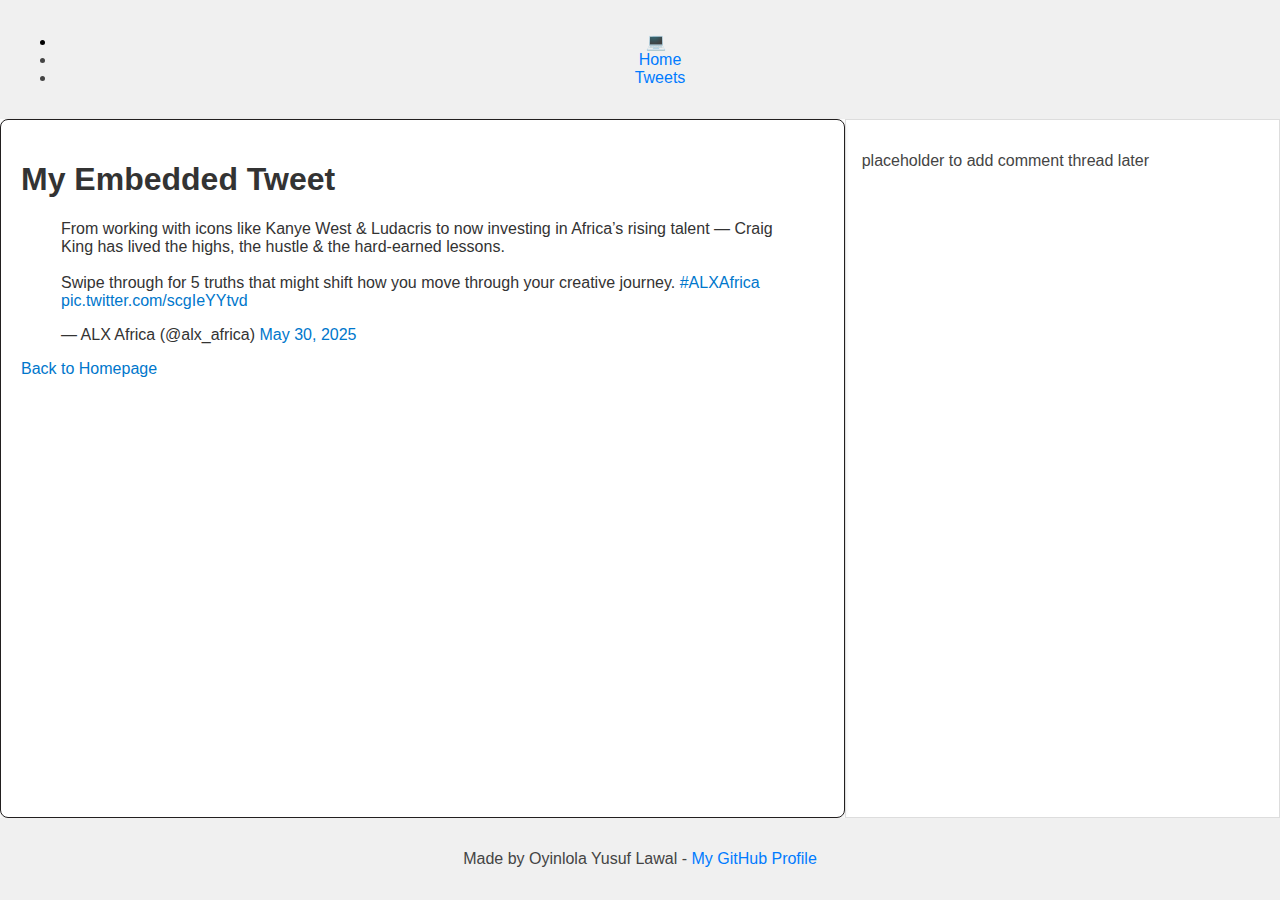
<file: css_basic/tweets.html>
<!DOCTYPE html>
<html lang="en">
<head>
  <meta charset="UTF-8">
  <meta name="viewport" content="width=device-width, initial-scale=1.0">
  <title>Embedded Tweet Page</title>
  <link href="base.css" rel="stylesheet">
  <link href="styles.css" rel="stylesheet">
</head>

<body>

    <header>
    <ul>
      <li class="logo">&#x1F4BB;</li> <!-- Example: laptop emoji as logo -->
      <li><a href="index.html">Home</a></li>
      <li><a href="tweets.html">Tweets</a></li>
    </ul>
  </header>

    <main>

        <article>
    <h1> My Embedded Tweet</h1>
    
     <!-- Embedded Tweet -->
    
    <blockquote class="twitter-tweet"><p lang="en" dir="ltr">From working with icons like Kanye West &amp; Ludacris to now investing in Africa’s rising talent — Craig King has lived the highs, the hustle &amp; the hard-earned lessons.<br>⁣<br>Swipe through for 5 truths that might shift how you move through your creative journey. <a href="https://twitter.com/hashtag/ALXAfrica?src=hash&amp;ref_src=twsrc%5Etfw">#ALXAfrica</a> <a href="https://t.co/scgIeYYtvd">pic.twitter.com/scgIeYYtvd</a></p>&mdash; ALX Africa (@alx_africa) <a href="https://twitter.com/alx_africa/status/1928368900799926678?ref_src=twsrc%5Etfw">May 30, 2025</a>
    </blockquote>
     <script async src="https://platform.twitter.com/widgets.js" charset="utf-8"></script> 

     <!-- Link back to homepage -->

      <p><a href="index.html">Back to Homepage</a></p>

      </article>

      <aside>
      <p> placeholder to add comment thread later </p>
    </aside>

    </main>

      <footer> 
            <p> Made by Oyinlola Yusuf Lawal - <a href="https://github.com/drix101" target="_blank">My GitHub Profile </a></p>
      </footer>

</body>
</html>
</file>
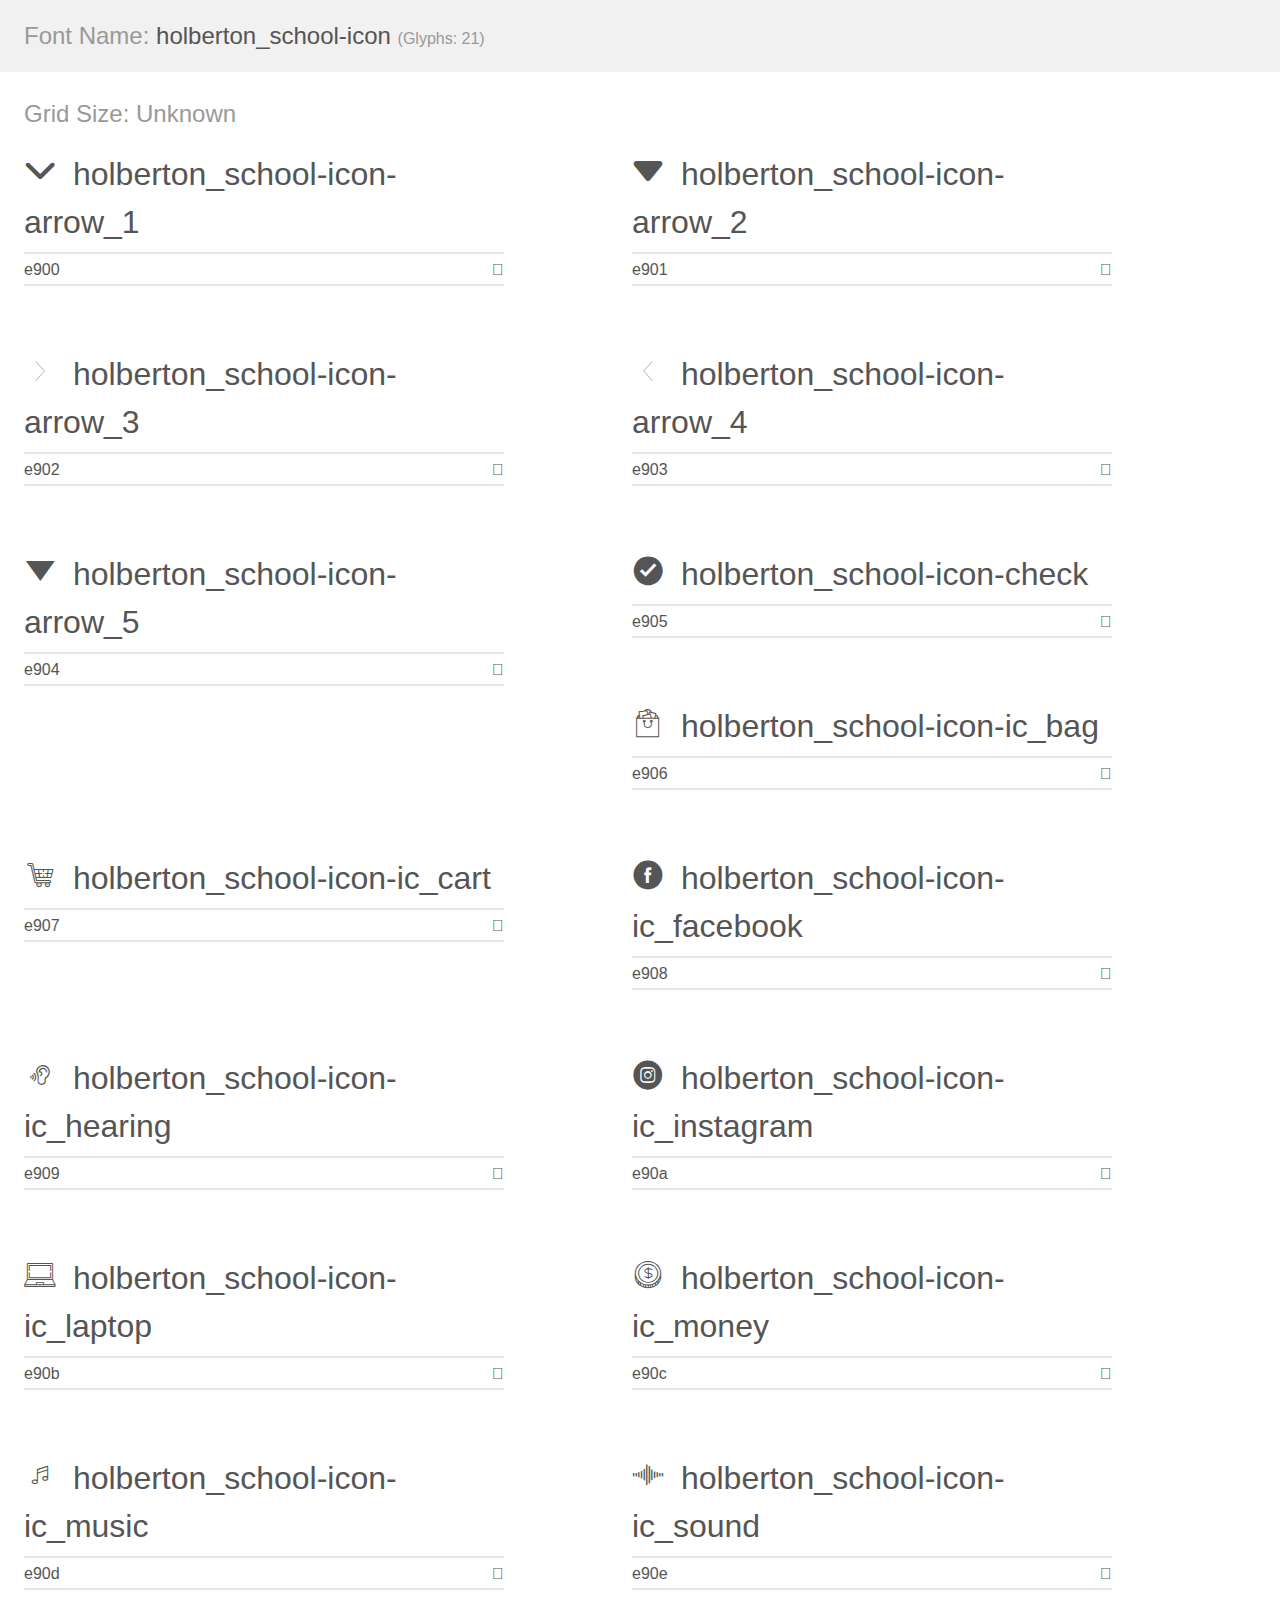
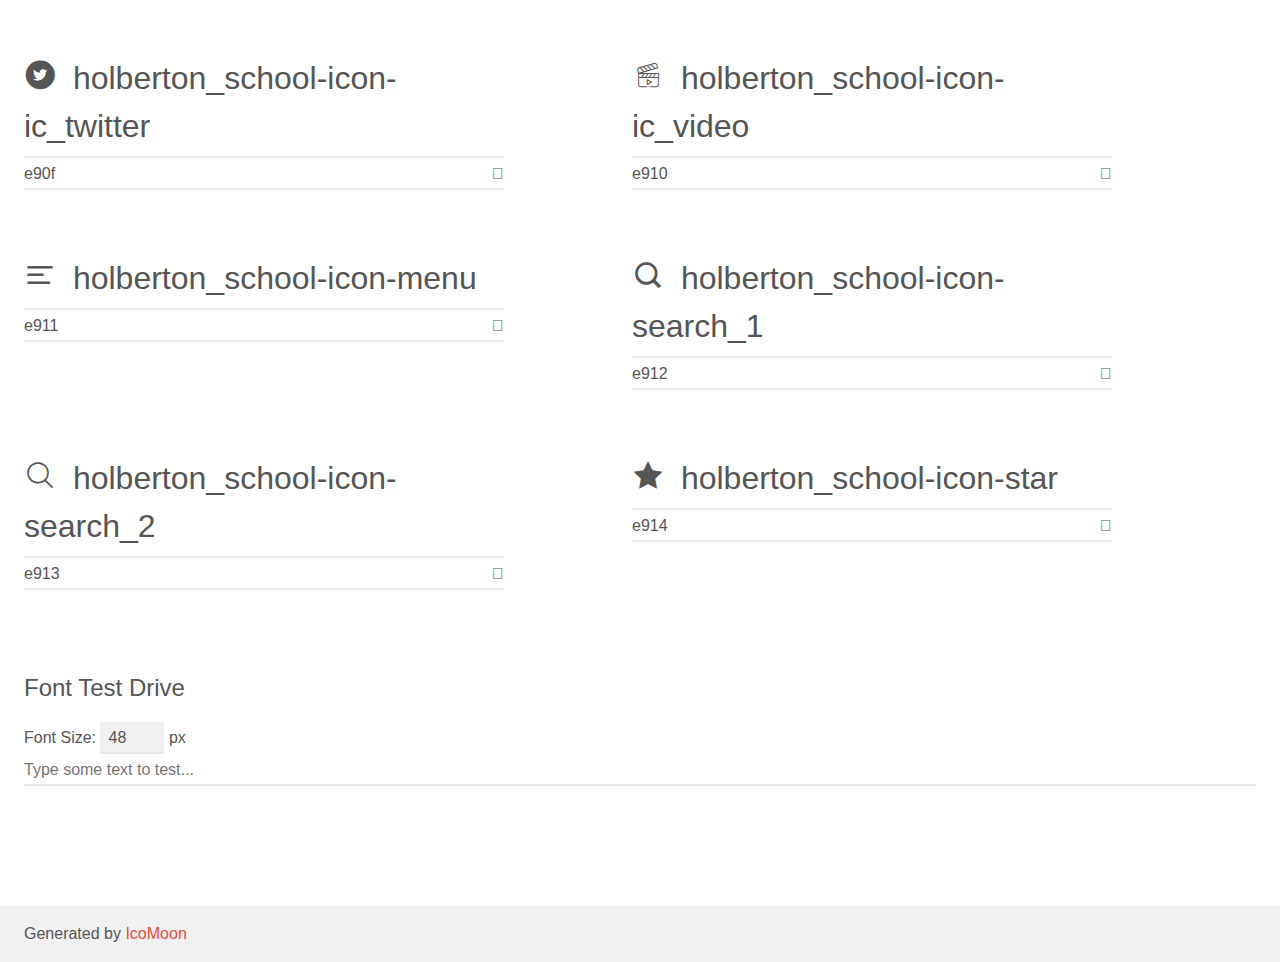
<file: headphones/fonts/demo.html>
<!doctype html>
<html>
<head>
    <meta charset="utf-8">
    <title>IcoMoon Demo</title>
    <meta name="description" content="An Icon Font Generated By IcoMoon.io">
    <meta name="viewport" content="width=device-width, initial-scale=1">
    <link rel="stylesheet" href="demo-files/demo.css">
    <link rel="stylesheet" href="style.css"></head>
<body>
    <div class="bgc1 clearfix">
        <h1 class="mhmm mvm"><span class="fgc1">Font Name:</span> holberton_school-icon <small class="fgc1">(Glyphs:&nbsp;21)</small></h1>
    </div>
    <div class="clearfix mhl ptl">
        <h1 class="mvm mtn fgc1">Grid Size: Unknown</h1>
        <div class="glyph fs1">
            <div class="clearfix bshadow0 pbs">
                <span class="holberton_school-icon-arrow_1"></span>
                <span class="mls"> holberton_school-icon-arrow_1</span>
            </div>
            <fieldset class="fs0 size1of1 clearfix hidden-false">
                <input type="text" readonly value="e900" class="unit size1of2" />
                <input type="text" maxlength="1" readonly value="&#xe900;" class="unitRight size1of2 talign-right" />
            </fieldset>
            <div class="fs0 bshadow0 clearfix hidden-true">
                <span class="unit pvs fgc1">liga: </span>
                <input type="text" readonly value="" class="liga unitRight" />
            </div>
        </div>
        <div class="glyph fs1">
            <div class="clearfix bshadow0 pbs">
                <span class="holberton_school-icon-arrow_2"></span>
                <span class="mls"> holberton_school-icon-arrow_2</span>
            </div>
            <fieldset class="fs0 size1of1 clearfix hidden-false">
                <input type="text" readonly value="e901" class="unit size1of2" />
                <input type="text" maxlength="1" readonly value="&#xe901;" class="unitRight size1of2 talign-right" />
            </fieldset>
            <div class="fs0 bshadow0 clearfix hidden-true">
                <span class="unit pvs fgc1">liga: </span>
                <input type="text" readonly value="" class="liga unitRight" />
            </div>
        </div>
        <div class="glyph fs1">
            <div class="clearfix bshadow0 pbs">
                <span class="holberton_school-icon-arrow_3"></span>
                <span class="mls"> holberton_school-icon-arrow_3</span>
            </div>
            <fieldset class="fs0 size1of1 clearfix hidden-false">
                <input type="text" readonly value="e902" class="unit size1of2" />
                <input type="text" maxlength="1" readonly value="&#xe902;" class="unitRight size1of2 talign-right" />
            </fieldset>
            <div class="fs0 bshadow0 clearfix hidden-true">
                <span class="unit pvs fgc1">liga: </span>
                <input type="text" readonly value="" class="liga unitRight" />
            </div>
        </div>
        <div class="glyph fs1">
            <div class="clearfix bshadow0 pbs">
                <span class="holberton_school-icon-arrow_4"></span>
                <span class="mls"> holberton_school-icon-arrow_4</span>
            </div>
            <fieldset class="fs0 size1of1 clearfix hidden-false">
                <input type="text" readonly value="e903" class="unit size1of2" />
                <input type="text" maxlength="1" readonly value="&#xe903;" class="unitRight size1of2 talign-right" />
            </fieldset>
            <div class="fs0 bshadow0 clearfix hidden-true">
                <span class="unit pvs fgc1">liga: </span>
                <input type="text" readonly value="" class="liga unitRight" />
            </div>
        </div>
        <div class="glyph fs1">
            <div class="clearfix bshadow0 pbs">
                <span class="holberton_school-icon-arrow_5"></span>
                <span class="mls"> holberton_school-icon-arrow_5</span>
            </div>
            <fieldset class="fs0 size1of1 clearfix hidden-false">
                <input type="text" readonly value="e904" class="unit size1of2" />
                <input type="text" maxlength="1" readonly value="&#xe904;" class="unitRight size1of2 talign-right" />
            </fieldset>
            <div class="fs0 bshadow0 clearfix hidden-true">
                <span class="unit pvs fgc1">liga: </span>
                <input type="text" readonly value="" class="liga unitRight" />
            </div>
        </div>
        <div class="glyph fs1">
            <div class="clearfix bshadow0 pbs">
                <span class="holberton_school-icon-check"></span>
                <span class="mls"> holberton_school-icon-check</span>
            </div>
            <fieldset class="fs0 size1of1 clearfix hidden-false">
                <input type="text" readonly value="e905" class="unit size1of2" />
                <input type="text" maxlength="1" readonly value="&#xe905;" class="unitRight size1of2 talign-right" />
            </fieldset>
            <div class="fs0 bshadow0 clearfix hidden-true">
                <span class="unit pvs fgc1">liga: </span>
                <input type="text" readonly value="" class="liga unitRight" />
            </div>
        </div>
        <div class="glyph fs1">
            <div class="clearfix bshadow0 pbs">
                <span class="holberton_school-icon-ic_bag"></span>
                <span class="mls"> holberton_school-icon-ic_bag</span>
            </div>
            <fieldset class="fs0 size1of1 clearfix hidden-false">
                <input type="text" readonly value="e906" class="unit size1of2" />
                <input type="text" maxlength="1" readonly value="&#xe906;" class="unitRight size1of2 talign-right" />
            </fieldset>
            <div class="fs0 bshadow0 clearfix hidden-true">
                <span class="unit pvs fgc1">liga: </span>
                <input type="text" readonly value="" class="liga unitRight" />
            </div>
        </div>
        <div class="glyph fs1">
            <div class="clearfix bshadow0 pbs">
                <span class="holberton_school-icon-ic_cart"></span>
                <span class="mls"> holberton_school-icon-ic_cart</span>
            </div>
            <fieldset class="fs0 size1of1 clearfix hidden-false">
                <input type="text" readonly value="e907" class="unit size1of2" />
                <input type="text" maxlength="1" readonly value="&#xe907;" class="unitRight size1of2 talign-right" />
            </fieldset>
            <div class="fs0 bshadow0 clearfix hidden-true">
                <span class="unit pvs fgc1">liga: </span>
                <input type="text" readonly value="" class="liga unitRight" />
            </div>
        </div>
        <div class="glyph fs1">
            <div class="clearfix bshadow0 pbs">
                <span class="holberton_school-icon-ic_facebook"></span>
                <span class="mls"> holberton_school-icon-ic_facebook</span>
            </div>
            <fieldset class="fs0 size1of1 clearfix hidden-false">
                <input type="text" readonly value="e908" class="unit size1of2" />
                <input type="text" maxlength="1" readonly value="&#xe908;" class="unitRight size1of2 talign-right" />
            </fieldset>
            <div class="fs0 bshadow0 clearfix hidden-true">
                <span class="unit pvs fgc1">liga: </span>
                <input type="text" readonly value="" class="liga unitRight" />
            </div>
        </div>
        <div class="glyph fs1">
            <div class="clearfix bshadow0 pbs">
                <span class="holberton_school-icon-ic_hearing"></span>
                <span class="mls"> holberton_school-icon-ic_hearing</span>
            </div>
            <fieldset class="fs0 size1of1 clearfix hidden-false">
                <input type="text" readonly value="e909" class="unit size1of2" />
                <input type="text" maxlength="1" readonly value="&#xe909;" class="unitRight size1of2 talign-right" />
            </fieldset>
            <div class="fs0 bshadow0 clearfix hidden-true">
                <span class="unit pvs fgc1">liga: </span>
                <input type="text" readonly value="" class="liga unitRight" />
            </div>
        </div>
        <div class="glyph fs1">
            <div class="clearfix bshadow0 pbs">
                <span class="holberton_school-icon-ic_instagram"></span>
                <span class="mls"> holberton_school-icon-ic_instagram</span>
            </div>
            <fieldset class="fs0 size1of1 clearfix hidden-false">
                <input type="text" readonly value="e90a" class="unit size1of2" />
                <input type="text" maxlength="1" readonly value="&#xe90a;" class="unitRight size1of2 talign-right" />
            </fieldset>
            <div class="fs0 bshadow0 clearfix hidden-true">
                <span class="unit pvs fgc1">liga: </span>
                <input type="text" readonly value="" class="liga unitRight" />
            </div>
        </div>
        <div class="glyph fs1">
            <div class="clearfix bshadow0 pbs">
                <span class="holberton_school-icon-ic_laptop"></span>
                <span class="mls"> holberton_school-icon-ic_laptop</span>
            </div>
            <fieldset class="fs0 size1of1 clearfix hidden-false">
                <input type="text" readonly value="e90b" class="unit size1of2" />
                <input type="text" maxlength="1" readonly value="&#xe90b;" class="unitRight size1of2 talign-right" />
            </fieldset>
            <div class="fs0 bshadow0 clearfix hidden-true">
                <span class="unit pvs fgc1">liga: </span>
                <input type="text" readonly value="" class="liga unitRight" />
            </div>
        </div>
        <div class="glyph fs1">
            <div class="clearfix bshadow0 pbs">
                <span class="holberton_school-icon-ic_money"></span>
                <span class="mls"> holberton_school-icon-ic_money</span>
            </div>
            <fieldset class="fs0 size1of1 clearfix hidden-false">
                <input type="text" readonly value="e90c" class="unit size1of2" />
                <input type="text" maxlength="1" readonly value="&#xe90c;" class="unitRight size1of2 talign-right" />
            </fieldset>
            <div class="fs0 bshadow0 clearfix hidden-true">
                <span class="unit pvs fgc1">liga: </span>
                <input type="text" readonly value="" class="liga unitRight" />
            </div>
        </div>
        <div class="glyph fs1">
            <div class="clearfix bshadow0 pbs">
                <span class="holberton_school-icon-ic_music"></span>
                <span class="mls"> holberton_school-icon-ic_music</span>
            </div>
            <fieldset class="fs0 size1of1 clearfix hidden-false">
                <input type="text" readonly value="e90d" class="unit size1of2" />
                <input type="text" maxlength="1" readonly value="&#xe90d;" class="unitRight size1of2 talign-right" />
            </fieldset>
            <div class="fs0 bshadow0 clearfix hidden-true">
                <span class="unit pvs fgc1">liga: </span>
                <input type="text" readonly value="" class="liga unitRight" />
            </div>
        </div>
        <div class="glyph fs1">
            <div class="clearfix bshadow0 pbs">
                <span class="holberton_school-icon-ic_sound"></span>
                <span class="mls"> holberton_school-icon-ic_sound</span>
            </div>
            <fieldset class="fs0 size1of1 clearfix hidden-false">
                <input type="text" readonly value="e90e" class="unit size1of2" />
                <input type="text" maxlength="1" readonly value="&#xe90e;" class="unitRight size1of2 talign-right" />
            </fieldset>
            <div class="fs0 bshadow0 clearfix hidden-true">
                <span class="unit pvs fgc1">liga: </span>
                <input type="text" readonly value="" class="liga unitRight" />
            </div>
        </div>
        <div class="glyph fs1">
            <div class="clearfix bshadow0 pbs">
                <span class="holberton_school-icon-ic_twitter"></span>
                <span class="mls"> holberton_school-icon-ic_twitter</span>
            </div>
            <fieldset class="fs0 size1of1 clearfix hidden-false">
                <input type="text" readonly value="e90f" class="unit size1of2" />
                <input type="text" maxlength="1" readonly value="&#xe90f;" class="unitRight size1of2 talign-right" />
            </fieldset>
            <div class="fs0 bshadow0 clearfix hidden-true">
                <span class="unit pvs fgc1">liga: </span>
                <input type="text" readonly value="" class="liga unitRight" />
            </div>
        </div>
        <div class="glyph fs1">
            <div class="clearfix bshadow0 pbs">
                <span class="holberton_school-icon-ic_video"></span>
                <span class="mls"> holberton_school-icon-ic_video</span>
            </div>
            <fieldset class="fs0 size1of1 clearfix hidden-false">
                <input type="text" readonly value="e910" class="unit size1of2" />
                <input type="text" maxlength="1" readonly value="&#xe910;" class="unitRight size1of2 talign-right" />
            </fieldset>
            <div class="fs0 bshadow0 clearfix hidden-true">
                <span class="unit pvs fgc1">liga: </span>
                <input type="text" readonly value="" class="liga unitRight" />
            </div>
        </div>
        <div class="glyph fs1">
            <div class="clearfix bshadow0 pbs">
                <span class="holberton_school-icon-menu"></span>
                <span class="mls"> holberton_school-icon-menu</span>
            </div>
            <fieldset class="fs0 size1of1 clearfix hidden-false">
                <input type="text" readonly value="e911" class="unit size1of2" />
                <input type="text" maxlength="1" readonly value="&#xe911;" class="unitRight size1of2 talign-right" />
            </fieldset>
            <div class="fs0 bshadow0 clearfix hidden-true">
                <span class="unit pvs fgc1">liga: </span>
                <input type="text" readonly value="" class="liga unitRight" />
            </div>
        </div>
        <div class="glyph fs1">
            <div class="clearfix bshadow0 pbs">
                <span class="holberton_school-icon-search_1"></span>
                <span class="mls"> holberton_school-icon-search_1</span>
            </div>
            <fieldset class="fs0 size1of1 clearfix hidden-false">
                <input type="text" readonly value="e912" class="unit size1of2" />
                <input type="text" maxlength="1" readonly value="&#xe912;" class="unitRight size1of2 talign-right" />
            </fieldset>
            <div class="fs0 bshadow0 clearfix hidden-true">
                <span class="unit pvs fgc1">liga: </span>
                <input type="text" readonly value="" class="liga unitRight" />
            </div>
        </div>
        <div class="glyph fs1">
            <div class="clearfix bshadow0 pbs">
                <span class="holberton_school-icon-search_2"></span>
                <span class="mls"> holberton_school-icon-search_2</span>
            </div>
            <fieldset class="fs0 size1of1 clearfix hidden-false">
                <input type="text" readonly value="e913" class="unit size1of2" />
                <input type="text" maxlength="1" readonly value="&#xe913;" class="unitRight size1of2 talign-right" />
            </fieldset>
            <div class="fs0 bshadow0 clearfix hidden-true">
                <span class="unit pvs fgc1">liga: </span>
                <input type="text" readonly value="" class="liga unitRight" />
            </div>
        </div>
        <div class="glyph fs1">
            <div class="clearfix bshadow0 pbs">
                <span class="holberton_school-icon-star"></span>
                <span class="mls"> holberton_school-icon-star</span>
            </div>
            <fieldset class="fs0 size1of1 clearfix hidden-false">
                <input type="text" readonly value="e914" class="unit size1of2" />
                <input type="text" maxlength="1" readonly value="&#xe914;" class="unitRight size1of2 talign-right" />
            </fieldset>
            <div class="fs0 bshadow0 clearfix hidden-true">
                <span class="unit pvs fgc1">liga: </span>
                <input type="text" readonly value="" class="liga unitRight" />
            </div>
        </div>
    </div>

    <!--[if gt IE 8]><!-->
    <div class="mhl clearfix mbl">
        <h1>Font Test Drive</h1>
        <label>
            Font Size: <input id="fontSize" type="number" class="textbox0 mbm"
            min="8" value="48" />
            px
        </label>
        <input id="testText" type="text" class="phl size1of1 mvl"
        placeholder="Type some text to test..." value=""/>
        <div id="testDrive" class="holberton_school-icon-" style="font-family: holberton_school-icon">&nbsp;
        </div>
    </div>
    <!--<![endif]-->
    <div class="bgc1 clearfix">
        <p class="mhl">Generated by <a href="https://icomoon.io/app">IcoMoon</a></p>
    </div>

    <script src="demo-files/demo.js"></script>
</body>
</html>
</file>
<file: css_basic/base.css>
/* base.css */
body {
    font-family: Arial, sans-serif;
    margin: 0;
    padding: 0;
    background-color: #a7a5a5;
}

h1, h2, h3, h4, h5, h6 {
    color: #333;
}

a {
    color: #007bff;
    text-decoration: none;
}
</file>
<file: css_basic/styles.css>
/* Logo styling already provided, but you can tweak it */
.logo {
  font-size: 1rem;   /* bigger symbol */
  padding-right: 0.5em;
  color: #000000;    /* cool black logo color */
}


/* Make body a vertical flex container */
body {
  display: flex;
  flex-direction: column;
  height: 100vh; /* Ensure full screen height */
  margin: 0;
}

/* Make main a horizontal flex container */
main {
  display: flex;
  flex-direction: row;
  flex: auto; /* Take up available space between header and footer */
}

/* Article takes 2/3 of the space */
article {
  flex: 2;
  overflow-y: auto;
  padding: 1rem;
}

/* Aside takes 1/3 of the space */
aside {
  flex: 1;
  overflow-y: auto;
  padding: 1rem;
}

/* Optional styling for clarity */
header, footer {
  background-color: #f0f0f0;
  padding: 1rem;
  text-align: center;
}

main {
  background-color: #ffffff;
}

article, aside {
  border: 1px solid #ddd;
}


/* Article styling - feel free to customize */
article {
  background-color: #ffffff;
  border: 1px solid #221f1f;
  padding: 20px;
  border-radius: 8px;
  box-shadow: 0 2px 5px rgba(0,0,0,0.1);
  font-family: 'Segoe UI', Tahoma, Geneva, Verdana, sans-serif;
  color: #333;
}

/* You can add hover effects to header list items */
header ul li:not(.logo):hover {
  color: #005fa3;
  cursor: pointer;
}

/* Style links inside article if any */
article a {
  color: #0077cc;
  text-decoration: none;
  border-bottom: 1px solid transparent;
  transition: border-bottom 0.3s ease;
}

article a:hover {
  border-bottom: 1px solid #0077cc;
}

/* Customize background and font for body */
body {
  background: linear-gradient(120deg, #040606, #080808);
  font-family: 'Arial', sans-serif;
  margin: 0;
  padding: 0;
  color: #444;
}
</file>
<file: headphones/fonts/demo-files/demo.css>
body {
  padding: 0;
  margin: 0;
  font-family: sans-serif;
  font-size: 1em;
  line-height: 1.5;
  color: #555;
  background: #fff;
}
h1 {
  font-size: 1.5em;
  font-weight: normal;
}
small {
  font-size: .66666667em;
}
a {
  color: #e74c3c;
  text-decoration: none;
}
a:hover, a:focus {
  box-shadow: 0 1px #e74c3c;
}
.bshadow0, input {
  box-shadow: inset 0 -2px #e7e7e7;
}
input:hover {
  box-shadow: inset 0 -2px #ccc;
}
input, fieldset {
  font-family: sans-serif;
  font-size: 1em;
  margin: 0;
  padding: 0;
  border: 0;
}
input {
  color: inherit;
  line-height: 1.5;
  height: 1.5em;
  padding: .25em 0;
}
input:focus {
  outline: none;
  box-shadow: inset 0 -2px #449fdb;
}
.glyph {
  font-size: 16px;
  width: 15em;
  padding-bottom: 1em;
  margin-right: 4em;
  margin-bottom: 1em;
  float: left;
  overflow: hidden;
}
.liga {
  width: 80%;
  width: calc(100% - 2.5em);
}
.talign-right {
  text-align: right;
}
.talign-center {
  text-align: center;
}
.bgc1 {
  background: #f1f1f1;
}
.fgc1 {
  color: #999;
}
.fgc0 {
  color: #000;
}
p {
  margin-top: 1em;
  margin-bottom: 1em;
}
.mvm {
  margin-top: .75em;
  margin-bottom: .75em;
}
.mtn {
  margin-top: 0;
}
.mtl, .mal {
  margin-top: 1.5em;
}
.mbl, .mal {
  margin-bottom: 1.5em;
}
.mal, .mhl {
  margin-left: 1.5em;
  margin-right: 1.5em;
}
.mhmm {
  margin-left: 1em;
  margin-right: 1em;
}
.mls {
  margin-left: .25em;
}
.ptl {
  padding-top: 1.5em;
}
.pbs, .pvs {
  padding-bottom: .25em;
}
.pvs, .pts {
  padding-top: .25em;
}
.unit {
  float: left;
}
.unitRight {
  float: right;
}
.size1of2 {
  width: 50%;
}
.size1of1 {
  width: 100%;
}
.clearfix:before, .clearfix:after {
  content: " ";
  display: table;
}
.clearfix:after {
  clear: both;
}
.hidden-true {
  display: none;
}
.textbox0 {
  width: 3em;
  background: #f1f1f1;
  padding: .25em .5em;
  line-height: 1.5;
  height: 1.5em;
}
#testDrive {
  display: block;
  padding-top: 24px;
  line-height: 1.5;
}
.fs0 {
  font-size: 16px;
}
.fs1 {
  font-size: 32px;
}
</file>
<file: headphones/fonts/style.css>
@font-face {
  font-family: 'holberton_school-icon';
  src:  url('fonts/holberton_school-icon.eot?sq4eq4');
  src:  url('fonts/holberton_school-icon.eot?sq4eq4#iefix') format('embedded-opentype'),
    url('fonts/holberton_school-icon.ttf?sq4eq4') format('truetype'),
    url('fonts/holberton_school-icon.woff?sq4eq4') format('woff'),
    url('fonts/holberton_school-icon.svg?sq4eq4#holberton_school-icon') format('svg');
  font-weight: normal;
  font-style: normal;
  font-display: block;
}

[class^="holberton_school-icon-"], [class*=" holberton_school-icon-"] {
  /* use !important to prevent issues with browser extensions that change fonts */
  font-family: 'holberton_school-icon' !important;
  speak: none;
  font-style: normal;
  font-weight: normal;
  font-variant: normal;
  text-transform: none;
  line-height: 1;

  /* Better Font Rendering =========== */
  -webkit-font-smoothing: antialiased;
  -moz-osx-font-smoothing: grayscale;
}

.holberton_school-icon-arrow_1:before {
  content: "\e900";
}
.holberton_school-icon-arrow_2:before {
  content: "\e901";
}
.holberton_school-icon-arrow_3:before {
  content: "\e902";
}
.holberton_school-icon-arrow_4:before {
  content: "\e903";
}
.holberton_school-icon-arrow_5:before {
  content: "\e904";
}
.holberton_school-icon-check:before {
  content: "\e905";
}
.holberton_school-icon-ic_bag:before {
  content: "\e906";
}
.holberton_school-icon-ic_cart:before {
  content: "\e907";
}
.holberton_school-icon-ic_facebook:before {
  content: "\e908";
}
.holberton_school-icon-ic_hearing:before {
  content: "\e909";
}
.holberton_school-icon-ic_instagram:before {
  content: "\e90a";
}
.holberton_school-icon-ic_laptop:before {
  content: "\e90b";
}
.holberton_school-icon-ic_money:before {
  content: "\e90c";
}
.holberton_school-icon-ic_music:before {
  content: "\e90d";
}
.holberton_school-icon-ic_sound:before {
  content: "\e90e";
}
.holberton_school-icon-ic_twitter:before {
  content: "\e90f";
}
.holberton_school-icon-ic_video:before {
  content: "\e910";
}
.holberton_school-icon-menu:before {
  content: "\e911";
}
.holberton_school-icon-search_1:before {
  content: "\e912";
}
.holberton_school-icon-search_2:before {
  content: "\e913";
}
.holberton_school-icon-star:before {
  content: "\e914";
}
</file>
